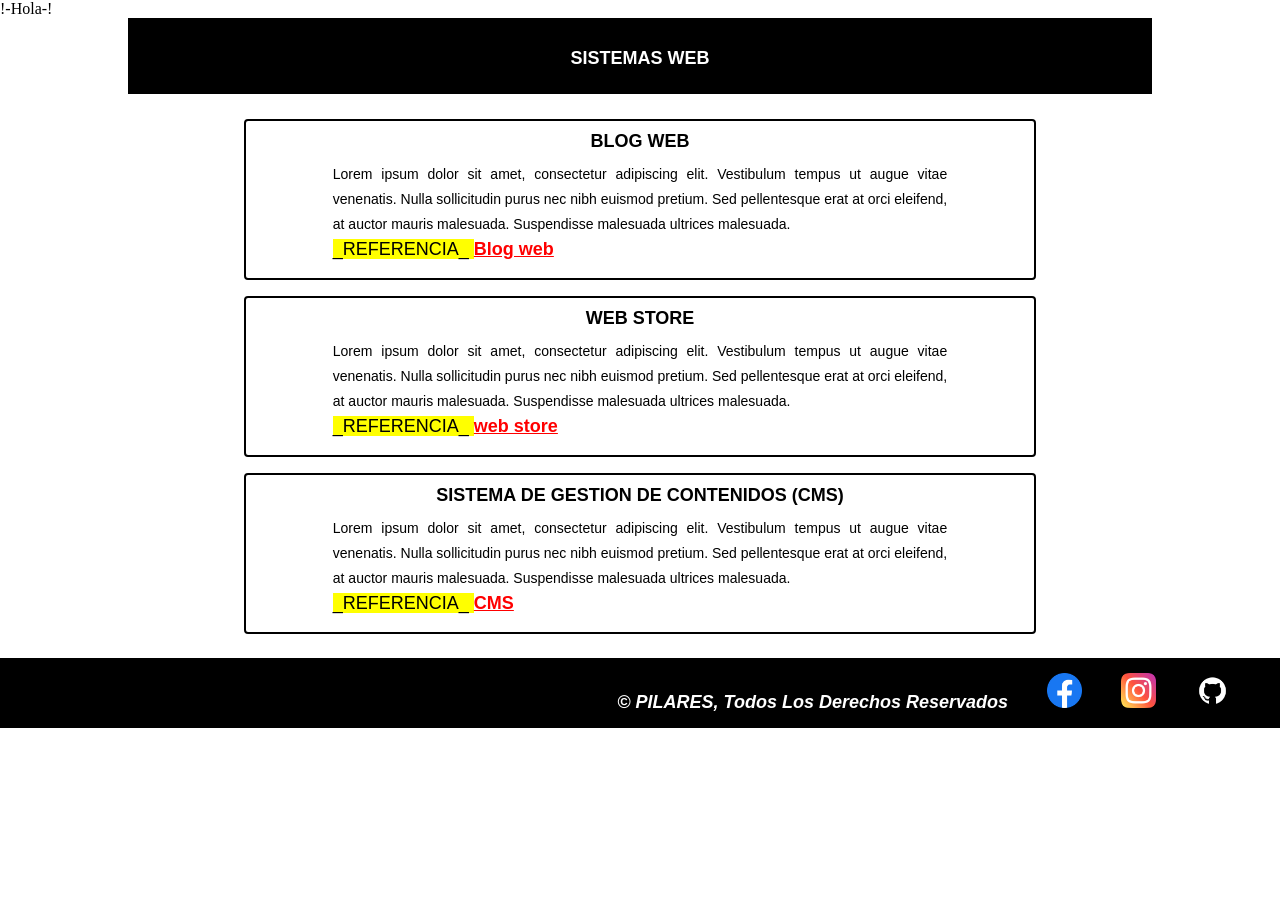
<file: index.html>
<!DOCTYPE html>
!-Hola-!
<html lang="ES">
  <head>
    <meta charset="UTF-8">
    <meta http-equiv="X-UA-Compatible" content="IE=edge">
    <meta name="viewport" content="width=device-width, initial-scale=1.0, user-scalable=no">
    <meta http-equiv="content-style-type" content="text/css">
    <!-- Metadatos sobre el autor, palabras clave y descripcion-->
    <meta name="author" content="">
    <meta name="keywords" content="">
    <meta name="description" content="">
    <!--Fuentes extraidas de Google Fonts-->
    <link rel="preconnect" href="https://fonts.googleapis.com">
    <link rel="preconnect" href="https://fonts.gstatic.com" crossorigin>
    <link href="https://fonts.googleapis.com/css2?family=Josefin+Sans:ital,wght@0,100..700;1,100..700&family=Montserrat:ital,wght@0,100..900;1,100..900&family=Oswald:wght@200..700&family=Roboto:ital,wght@0,100..900;1,100..900&family=Smooch+Sans:wght@100..900&display=swap" rel="stylesheet">
    <!--***********************************-->
    <!-- Hojas de estilos CSS-->
    <link type="text/css" rel="stylesheet" href="assets/css/base.css">
    <link type="text/css" rel="stylesheet" href="assets/css/style.css">
    <!--***********************************-->
    <!-- Agregar imagen de la pestaña-->
    <link type="image/png" rel="shortcute icon" href="assets/icons/desktop.png">
    <!--***********************************-->
    <!-- Titulo de la pestaña-->
    <title>Sistemas Web </title>
    <!--***********************************-->
  </head>
  <body>
    <main class="content">
      <header class="header">
        <hgroup class="header__banner banner">
        <!--***********************************-->
        <!--Titulo de la Pagina-->
          <h1 class="banner__title">Sistemas Web</h1>
        </hgroup>
      </header>
      <section class="section">
        <!--***********************************-->
        <!--Articulo-->
        <article class="section__article">
          <!--***********************************-->
          <!--Titulo del Articulo-->
          <h3 class="article__issue">Blog Web</h3>
          <!--***********************************-->
          <!--Contenido del Articulo-->
          <p class="article__text">
          Lorem ipsum dolor sit amet, consectetur adipiscing elit. Vestibulum tempus ut augue vitae venenatis. Nulla sollicitudin purus nec nibh euismod pretium. Sed pellentesque erat at orci eleifend, at auctor mauris malesuada. Suspendisse malesuada ultrices malesuada.
          <br/>  
          <!--***********************************-->
          <!--Referencia del Articulo-->
          <mark class="article__span"> _REFERENCIA_ </mark>
          <a class="article__link" href="templates/galery_blog.html">Blog web</a>
          </p>
        </article>
        <!--***********************************-->
        <!--Articulo-->
        <article class="section__article">
          <!--***********************************-->
          <!--Titulo del Articulo-->
          <h3 class="article__issue">Web store</h3>
          <!--***********************************-->
          <!--Contenido del Articulo-->
          <p class="article__text">
          Lorem ipsum dolor sit amet, consectetur adipiscing elit. Vestibulum tempus ut augue vitae venenatis. Nulla sollicitudin purus nec nibh euismod pretium. Sed pellentesque erat at orci eleifend, at auctor mauris malesuada. Suspendisse malesuada ultrices malesuada.
          <br/>  
          <!--***********************************-->
          <!--Referencia del Articulo-->
          <mark class="article__span"> _REFERENCIA_ </mark>
          <a class="article__link" href="templates/galery_store.html">web store</a>
          </p>
        </article>
        <!--***********************************-->
        <!--Articulo-->
        <article class="section__article">
          <!--***********************************-->
          <!--Titulo del Articulo-->
          <h3 class="article__issue">Sistema de gestion de contenidos (CMS)</h3>
          <!--***********************************-->
          <!--Contenido del Articulo-->
          <p class="article__text">
          Lorem ipsum dolor sit amet, consectetur adipiscing elit. Vestibulum tempus ut augue vitae venenatis. Nulla sollicitudin purus nec nibh euismod pretium. Sed pellentesque erat at orci eleifend, at auctor mauris malesuada. Suspendisse malesuada ultrices malesuada.
          <br/>  
          <!--***********************************-->
          <!--Referencia del Articulo-->
          <mark class="article__span"> _REFERENCIA_ </mark>
          <a class="article__link" href="templates/galery_cms.html">CMS</a>
          </p>
        </article>
        <!--***********************************-->
      </section>
      <!--***********************************-->
      <!--Pie de pagina-->
      <footer class="footer">
        <article class="footer__paragraph paragraph">
          <pre class="paragraph__text">&copy; PILARES, Todos los derechos reservados</pre>
          <a class="footer__link" href="https://www.facebook.com/profile.php?id=100068220138708" title="Facebook" target="_blank">
            <img src="assets/icons/facebook.png" loading="lazy" alt="facebook">
          </a>
          <a class="footer__link" href="https://www.instagram.com/codigo_topiltzin/" title="Instagram" target="_blank">
            <img src="assets/icons/instagram.png" loading="lazy" alt="instagram">
          </a>
          <a class="footer__link" href="https://github.com/" title="GitHub" target="_blank">
            <img src="assets/icons/github.png" loading="lazy" alt="GitHub">
          </a>
        </article>
      </footer>
    </main>
  </body>
</html>
</file>
<file: assets/css/base.css>
*{
    margin: 0px auto;
    padding: 0px;
}
.content{  
    width: 100%;
    height: auto;
    margin: 0px auto;
    overflow-y: visible;
    scroll-behavior: auto;
}
.header{
    width: 100%;
    height: 76px;
}
.header__banner{
    width: 80%;
    height: 76px;
    margin: 0px auto;
    text-align: center;
}
.banner__title{
    text-transform: uppercase;
    font-weight: bold;
    line-height: 80px;
}
.section{
    width: 100%;
    height: auto;
    margin-top: 25px;
}
.galery__figure{
    width: 60%;
    height: auto;
    padding: 10px;
    border: 2px double black;
    border-radius: 4px;
    margin-top: 16px;
    margin-left: 20%;
    display: inline-flex;
    flex-flow: row wrap;
    gap: 0px;
    justify-content: center;
    align-items: center;
}
.section__article{
    width: 60%;
    height: auto;
    text-align: justify;
    padding: 10px;
    padding-bottom: 15px;
    border: 2px double black;
    border-radius: 4px;
    margin-top: 16px;
}
.article__issue{
    font-family: Arial, Sans-Serif;
    text-transform: uppercase;
    font-weight: bold;
    margin: 0px auto;
    text-align: center;
}
.galery__issue{
    font-family: Arial, Sans-Serif;
    text-transform: uppercase;
    font-weight: bold;
    margin: 0px auto;
    text-align: center;
}
.article__text{
    font-size: 18px;
    margin-top: 10px;
    width: 80%;
    line-height: 25px;
}
.article__span{
    font-family: Arial, Sans-Serif;
    font-size: 18px;
    color: black;
}
.article__link{
    font-size: 18px;
    font-weight: bold;
    color: red;
}
.galery__link{
    color: white;
    text-decoration: none;
}
.galery__link:hover > .banner__title{
    text-shadow: 0px 2px 0px white;
}
.footer{
    background-color: black;
    width: 100%;
    height: auto;
    margin-top: 24px;
    text-align: right;
}
.footer__paragraph{
    margin-right: 50px;
    padding-top: 15px;
    padding-bottom: 15px;
}
.paragraph__text{
    text-transform: capitalize;
    font-weight: bold;
    font-style: italic;
    text-shadow: 0px 0px 0px black;
    display: inline-block;
}
.footer__link{
    text-decoration: none;
    margin-left: 35px;
}
.footer__link > img{
    width: 35px;
    height: 35px;
}
</file>
<file: assets/css/style.css>
/*Cambia el color de fondo de la pagina en general*/
/*segundo comentario Cambia el color de fondo de la pagina en general*/
.content{
    background-color: white;
}
/*Cambia el color de fondo del encabezado*/
.header__banner{
    background-color: black;
}
/*Cambia el tipo de letra del titulo a Oswald*/
/*Cambia el color de la letra del titulo*/
/*Cambia el tamaño de la letra del titulo a 36px*/
.banner__title{
    font-family: "Sans Serif", Arial, Sans-Serif;
    color: white;
    font-size: 18px;
}
/*Cambia el color de fondo de los articulos*/
.section__article{
    background-color: white;
}
/*Cambia el tipo de letra del titulo del articulo a Montserrat*/
/*Cambia el color de la letra del titulo del articulo*/
/*Cambia el tamaño de la letra del titulo del articulo 24px*/
.article__issue{
    font-family: "Sans Serif", Arial, Sans-Serif;
    color: black;
    font-size: 18px;
}
/*Cambia el tipo de letra del texto del articulo a Roboto*/
/*Cambia el color de la letra del texto del articulo*/
/*Cambia el tamaño de la letra del texto del articulo 18*/
.article__text{
    font-family: "Sans Serif",  Arial, Sans-Serif;
    color: black;
    font-size: 14px;
}
/*Cambia el tipo de letra del texto del articulo a Josefin Sans*/
/*Cambia el color de remarcado del texto*/
.article__span{
    font-family: "Sans Serif", Arial, Sans-Serif;
    background-color: yellow;
}
/*Cambia el tipo de letra del texto del articulo a Smooch Sans*/
/*Cambia el color del hipervinculo*/
.article__link{
    font-family: "Sans Serif", Arial, Sans-Serif;
    color: red;
}
/*Cambiar el de fondo del pie de pagina*/
/*Cambia la alineacion del texto a al centro*/
.footer{
    background-color: black;
    text-align: right;
}
/*Cambia el tipo de letra del pie de pagina a Montserrat*/
/*Cambia el color de la letra del pie de pagina*/
/*Cambia el tamaño de la letra del pie de pagina a 30px*/
.paragraph__text{
    font-family: "Sans Serif", Arial, Sans-Serif;
    color: white;
    font-size: 18px;
}
</file>
